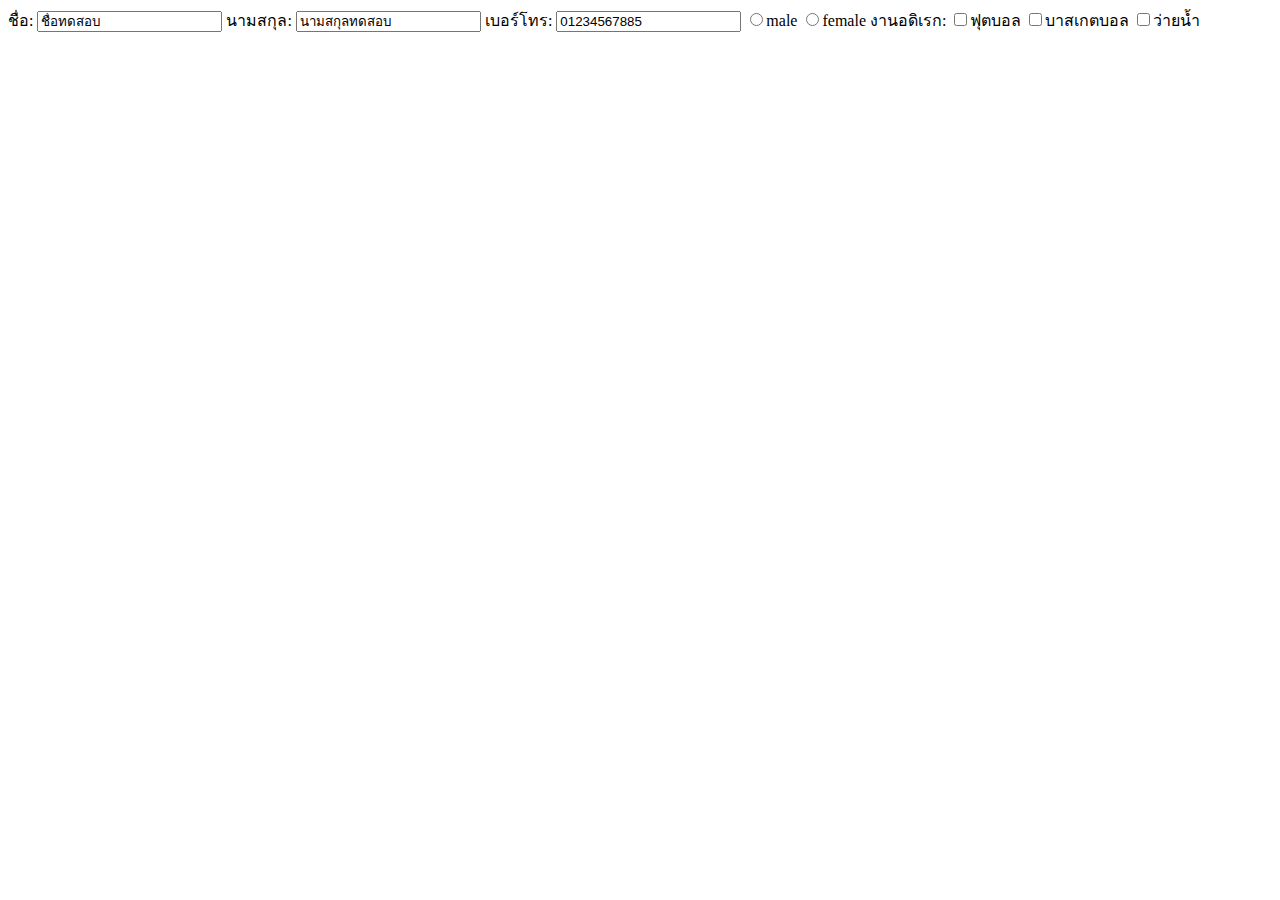
<file: JSDOM/index.html>
<!DOCTYPE html>
<html lang="en">
<head>
    <meta charset="UTF-8">
    <meta name="viewport" content="width=device-width, initial-scale=1.0">
    <title>Document</title>
</head>
<body>
    ชื่อ: <input
    id="fname"
    class="input"
    type="text"
    name="fname"
    value="ชื่อทดสอบ">
    นามสกุล: <input
    id="fname"
    class="input"
    type="text"
    name="lname"
    value="นามสกุลทดสอบ">
    เบอร์โทร: <input
    id="phone"
    class="input"
    type="text"
    name="phone"
    value="01234567885">

    <input type="radio" name="gender" value="male" onchange="changeGender()">male
    <input type="radio" name="gender" value="female" onchange="changeGender()">female

    งานอดิเรก:
    <input type="checkbox" name="fname" value="ฟุตบอล">ฟุตบอล
    <input type="checkbox" name="fname" value="บาสเกตบอล">บาสเกตบอล
    <input type="checkbox" name="fname" value="ว่ายน้ำ">ว่ายน้ำ

    <script>
        let inputs = document.getElementsByClassName('input');
        console.log(inputs.length);
        for (let i = 0; i < inputs.length; i++){
            console.log(inputs[i].value);
        }

        /*let input = document.querySelector('input[name="fname"]');
        console.log(input.value);*/

        let checkboxes = document.querySelectorAll('input[type="checkbox"]');
        for (let i = 0; i < checkboxes.length; i++){
            console.log(checkboxes[i].value);
        }

        function changeGender(){
            let genders = document.querySelectorAll('input[name="gender"]')

            for(let i = 0; i < genders.length; i++){
                if (genders[i].checked){
                    console.log("gender selected:" + genders[i].value);
                }
            }
        }
    </script>
</body>
</html>
</file>
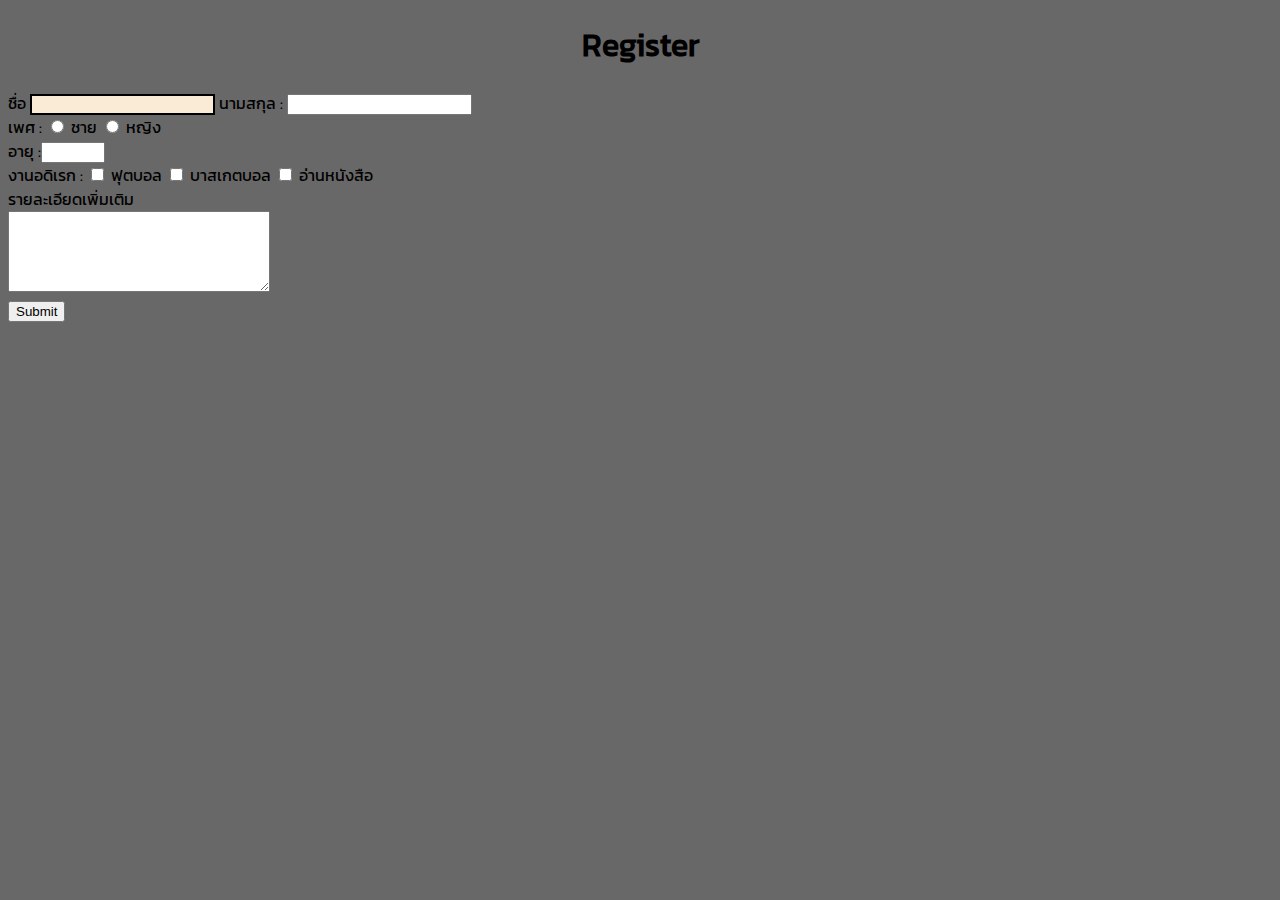
<file: index2.html>
<!DOCTYPE html>
<html lang="en">
<head>
    <meta charset="UTF-8">
    <meta name="viewport" content="width=device-width, initial-scale=1.0">
    <title>Document</title>
    <style>
        @font-face {
            font-family: 'Kanit';
            src: url('./Kanit/Kanit-Regular.ttf') format('truetype');
        }
        body {
            background-color: rgb(104, 104, 104);
            font-family: 'Kanit';
        }
        h1 {
            color: #000;
            text-align: center;
     }
        #regis {
                font-size: 40px;
                color: aqua;
        }
        .input_name{
            background-color: antiquewhite;
            border: 2px solid black;
        }
    </style>
</head>
<body>
    <h1> Register </h1>

    ชื่อ <input class="input_name" type="text" name="fname">
    นามสกุล : <input type="text" name="lname"><br>
    เพศ : 
    <input type="radio" name="gender" value="male"> ชาย
    <input type="radio" name="gender" value="feale"> หญิง
    <br>
    อายุ :<input type="number" name="age" min="0" max="120"> <br>
    งานอดิเรก :
    <input type="checkbox" name="hobby" value="football"> ฟุตบอล
    <input type="checkbox" name="hobby" value="baskeetball"> บาสเกตบอล
    <input type="checkbox" name="hobby" value="reading"> อ่านหนังสือ
    <br>
    รายละเอียดเพิ่มเติม <br>
    <textarea name="details" rows="5" cols="30"></textarea> <br>
    <input type="submit" value="Submit">
</body>
</html>
</file>
